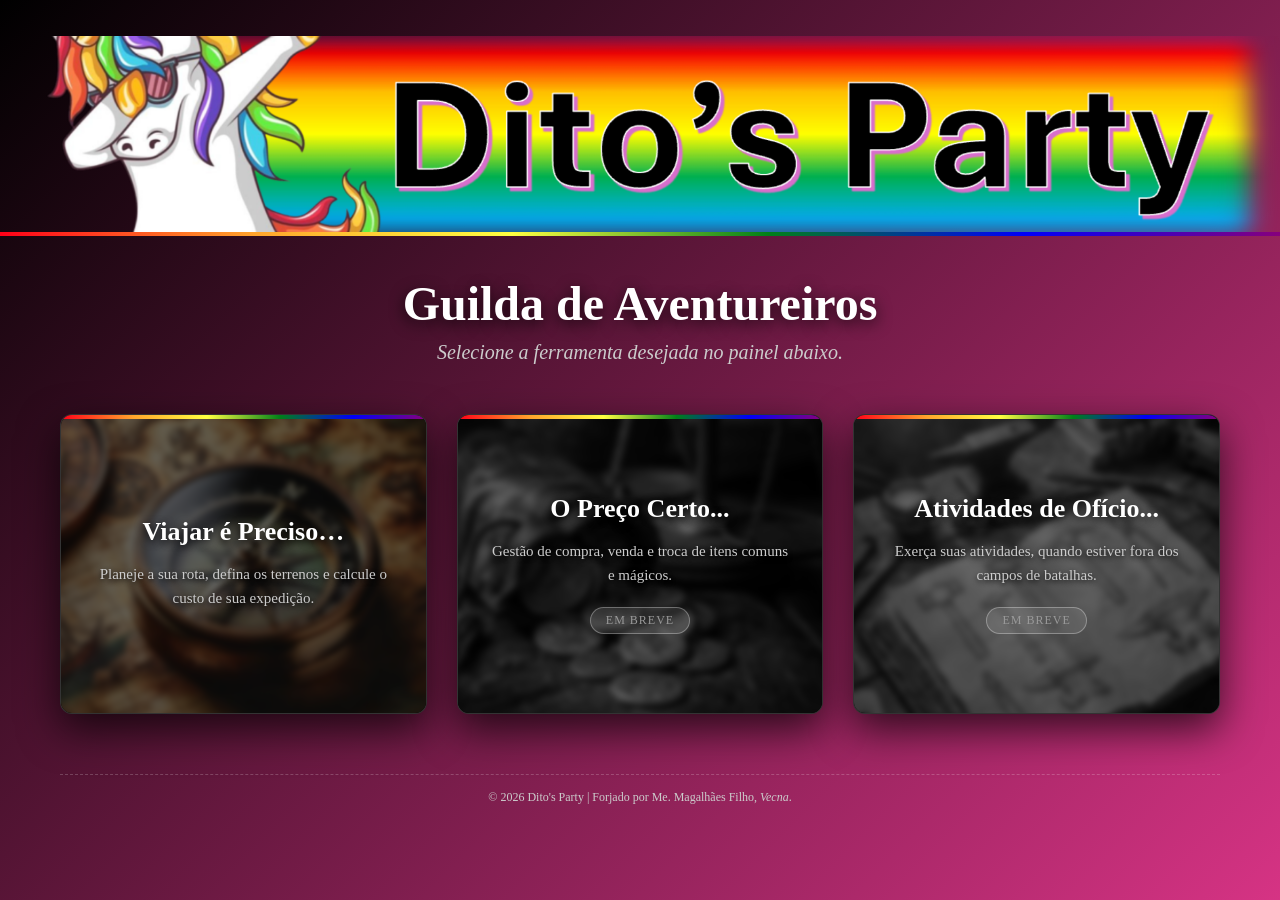
<file: index.html>
<!DOCTYPE html>
<html lang="pt-BR">
<head>
    <meta charset="UTF-8">
    <meta name="viewport" content="width=device-width, initial-scale=1.0">
    <title>Dito's Party</title>
    <link rel="stylesheet" href="style.css">
</head>
<body class="page-index">
    
    <!-- BANNER AGORA FICA AQUI EM CIMA, FORA DA GRELHA -->
    <div class="banner-full-top">
        <img src="img/banner-principal.png" alt="Banner Oficial Dito's Party">
    </div>

    <!-- Grelha Principal (Max 1200px e Centralizada) -->
    <div class="hub-wrapper">

        <!-- Cabeçalho Ocupa as 3 Colunas -->
        <div class="grid-span-3 header-container">
            <h1>Guilda de Aventureiros</h1>
            <p class="subtitle">Selecione a ferramenta desejada no painel abaixo.</p>
        </div>

        <!-- Cartão 1: Logística (1 Coluna) -->
        <a href="viagens.html" class="tool-card">
            <!-- A imagem de fundo (coloque um ficheiro bg-viagem.jpg na sua pasta img) -->
            <div class="card-bg" style="background-image: url('img/bg-viagem.jpeg');"></div>
            <div class="card-content">
                <h2>Viajar é Preciso…</h2>
                <p>Planeje a sua rota, defina os terrenos e calcule o custo de sua expedição.</p>
            </div>
        </a>

        <!-- Cartão 2: Mercado (1 Coluna) -->
        <a href="#" class="tool-card disabled">
            <div class="card-bg" style="background-image: url('img/bg-mercado.jpeg');"></div>
            <div class="card-content">
                <h2>O Preço Certo...</h2>
                <p>Gestão de compra, venda e troca de itens comuns e mágicos.</p>
                <span class="badge-breve">Em breve</span>
            </div>
        </a>

        <!-- Cartão 3: Fichas (1 Coluna) -->
        <a href="#" class="tool-card disabled">
            <div class="card-bg" style="background-image: url('img/bg-oficio.jpeg');"></div>
            <div class="card-content">
                <h2>Atividades de Ofício...</h2>
                <p>Exerça suas atividades, quando estiver fora dos campos de batalhas.</p>
                <span class="badge-breve">Em breve</span>
            </div>
        </a>

        <!-- Rodapé Ocupa as 3 Colunas -->
        <footer class="grid-span-3 site-footer">
            © 2026 Dito's Party | Forjado por Me. Magalhães Filho, <i>Vecna</i>.
        </footer>

    </div>
</body>
</html>
</file>
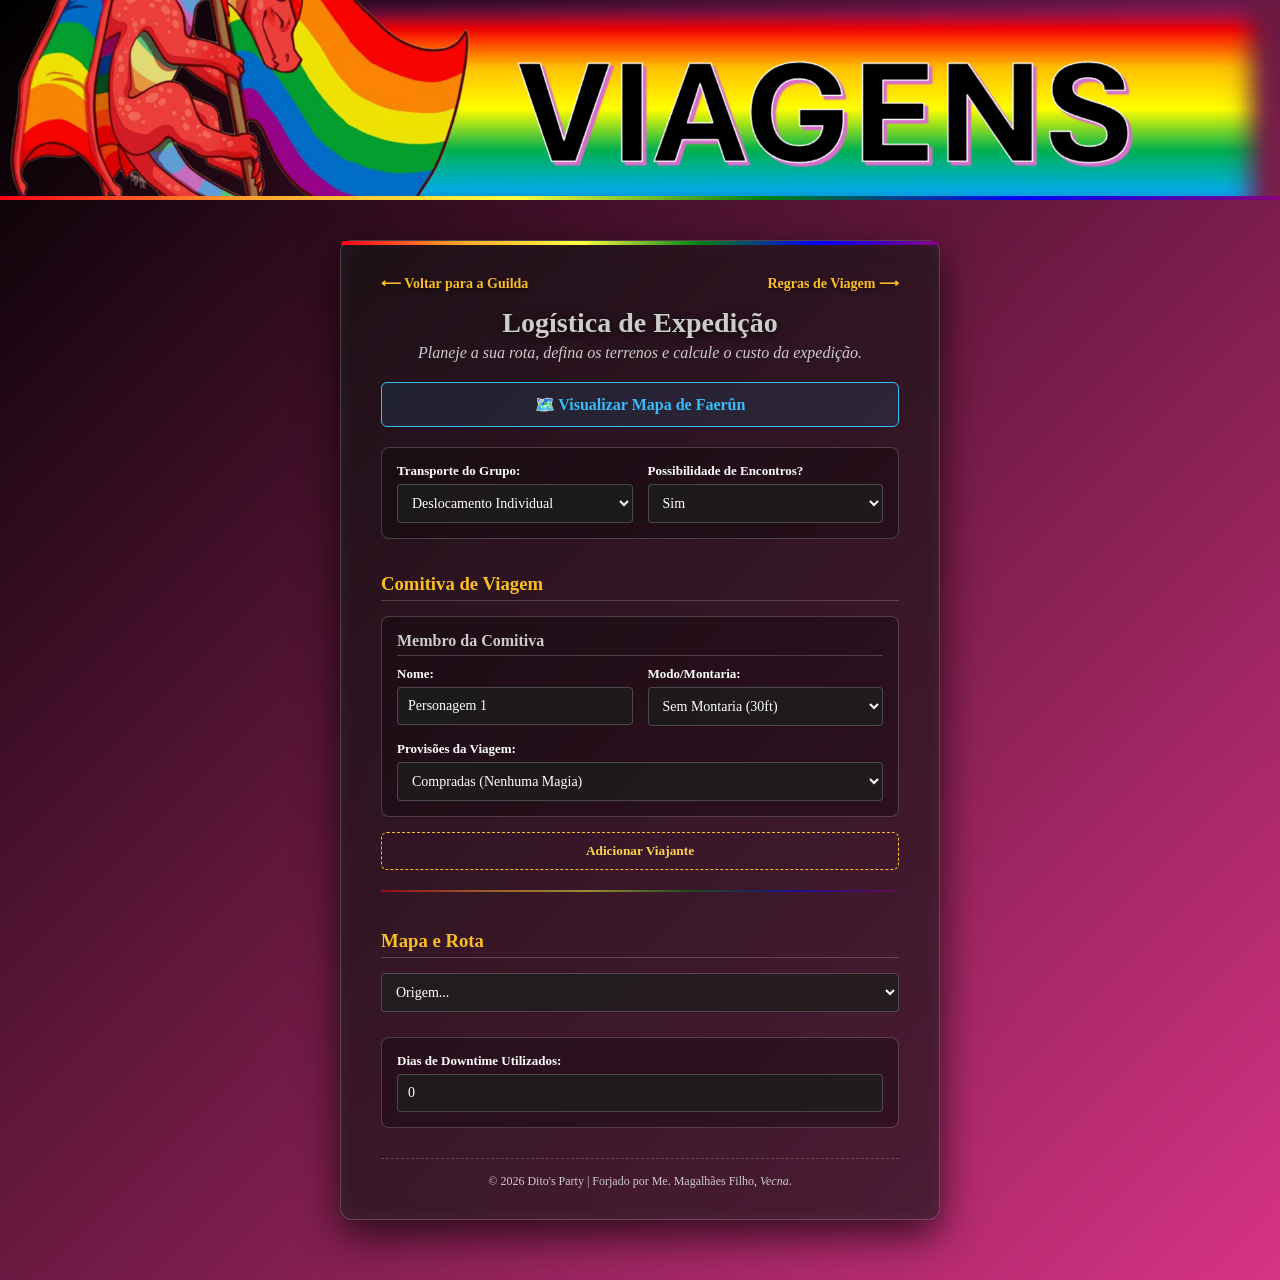
<file: viagens.html>
<!DOCTYPE html>
<html lang="pt-BR">
<head>
    <meta charset="UTF-8">
    <meta name="viewport" content="width=device-width, initial-scale=1.0">
    <title>Viagem - Dito's Party</title>
    <!-- 1. Carrega a identidade do servidor -->
    <link rel="stylesheet" href="style.css">
    <!-- 2. Carrega a mecânica do sistema de viagens -->
    <link rel="stylesheet" href="style-viagens.css">
</head>
<body class="page-viagens">
    
    <!-- BANNER GIGANTE FORA DA CAIXA -->
    <div class="banner-full-top">
        <!-- O style inline abaixo permite que você regule o enquadramento apenas deste dragão, sem afetar o unicórnio do index -->
        <img src="img/banner-viagens.png" alt="Banner Logística de Viagem" style="object-position: center 45%;">
    </div>

    <!-- CAIXA TRANSLÚCIDA DA CALCULADORA -->
    <div class="container">
        
        <div class="top-nav">
            <a href="index.html" class="return-link">⟵ Voltar para a Guilda</a>
            <a href="https://discord.com/channels/1296872896563511316/1424488553097859216" target="_blank" class="discord-rules-link">Regras de Viagem ⟶</a>
        </div>

        <header>
            <h1 style="color: var(--text-muted);">Logística de Expedição</h1>
            <p class="subtitle">Planeje a sua rota, defina os terrenos e calcule o custo da expedição.</p>
        </header>

        <button id="openMapBtn" class="map-btn">🗺️ Visualizar Mapa de Faerûn</button>
                
        <!-- Configuração Global -->
        <div class="control-panel">
            <div class="input-group">
                <label for="transportMode">Transporte do Grupo:</label>
                <select id="transportMode">
                    <option value="individual">Deslocamento Individual</option>
                    <option value="carroca">Carroça (Transporte Coletivo)</option>
                    <option value="caravana">Caravana Mercantil</option>
                    <option value="veleiro">Navio Veleiro (Costa)</option>
                    <option value="barco_fluvial">Barco Fluvial (Rios)</option>
                </select>
            </div>
            <div class="input-group">
                <label for="encounters">Possibilidade de Encontros?</label>
                <select id="encounters">
                    <option value="Sim (Preparem-se)">Sim</option>
                    <option value="Viagem Segura">Não</option>
                </select>
            </div>
        </div>

        <!-- Área Dinâmica dos Personagens -->
        <h3 class="section-title">Comitiva de Viagem</h3>
        <div id="characters-container"></div>
        <button id="addTravelerBtn" class="btn-add">Adicionar Viajante</button>

        <hr class="divider">
        <h3 class="section-title">Mapa e Rota</h3>

        <!-- Construtor de Rota -->
        <div id="route-builder">
            <div id="steps-container"></div>
        </div>

        <!-- Ajuste de Downtime (Agora no final da rota) -->
        <div class="input-group downtime-group">
            <label for="downtimeDays">Dias de Downtime Utilizados:</label>
            <input type="number" id="downtimeDays" value="0" min="0">
        </div>

        <!-- Área de Resumo e Discord -->
        <div id="summary-box" class="summary-box hidden">
            <div id="summary-content"></div>
            
            <hr class="divider">
            <h3 class="discord-title">Log para o Discord:</h3>
            <div class="discord-box">
                <pre id="discordText"></pre>
                <button id="copyBtn">📋 Copiar Texto</button>
            </div>
        </div>
        
        <footer class="site-footer">
            © 2026 Dito's Party | Forjado por Me. Magalhães Filho, <i>Vecna</i>. 
        </footer>

    </div>

    <!-- Modal do Mapa Interativo -->
    <div id="mapModal" class="map-modal hidden">
        <div class="map-modal-content">
            <button id="closeMapBtn" class="close-map-btn">Fechar Mapa</button>
            <p class="map-instructions">Use o Scroll do Mouse ou os Dedos para dar zoom, Clique e Arraste para mover.</p>
            <div id="mapContainer" class="map-container">
                <img id="mapImage" src="img/mapa-faerun.jpg" alt="Mapa da Costa da Espada">
            </div>
        </div>
    </div>

    <script src="dados.js"></script>
    <script src="script-viagens.js"></script>
</body>
</html>
</file>
<file: style.css>
/* =========================================================
   STYLE.CSS - IDENTIDADE GLOBAL ANIMADA (DITO'S PARTY)
   ========================================================= */
:root {
    --bg-input: rgba(30, 30, 30, 0.8);  /* Inputs semi-transparentes */
    --text-main: #ffffff;               /* Texto principal em branco puro para leitura máxima */
    --text-muted: #cccccc;              /* Texto secundário mais claro (cinza claro) */
    --border-color: rgba(255, 255, 255, 0.2); /* Bordas levemente mais visíveis */
    
    /* Novas cores de alto contraste para fundos escuros */
    --accent-primary: #fbbf24;          /* Dourado/Âmbar vibrante (Excelente legibilidade) */
    --accent-hover: #fcd34d;            /* Dourado claro para hover */
    --accent-blue: #38bdf8;             /* Azul celeste brilhante para botões de mapa */
    
    --rainbow-gradient: linear-gradient(90deg, #ff0018, #ffa52c, #ffff41, #008018, #0000f9, #86007d);
}

*, *::before, *::after { box-sizing: border-box; }

body {
    font-family: 'Georgia', serif;
    color: var(--text-main);
    display: flex;
    justify-content: center;
    align-items: center;
    padding: 40px 20px;
    margin: 0;
    min-height: 100vh;
    
    /* WALLPAPER ANIMADO */
    background: linear-gradient(-45deg, #0f0c20, #4b0082, #86007d, #d63384, #000000);
    background-size: 400% 400%;
    animation: animateBackground 15s ease infinite;
}

@keyframes animateBackground {
    0% { background-position: 0% 50%; }
    50% { background-position: 100% 50%; }
    100% { background-position: 0% 50%; }
}

/* Override para a Página Inicial (Permite o banner no topo e remove a centralização do body) */
body.page-index {
    display: block; 
    padding: 0;     
}

/* =========================================================
   ESTRUTURA BASE (GLASSMORPHISM / VIDRO FOSCO)
   ========================================================= */
.container {
    background-color: rgba(20, 20, 20, 0.65); /* Preto quase transparente */
    backdrop-filter: blur(12px); /* Borra o papel de parede atrás da caixa */
    -webkit-backdrop-filter: blur(12px); /* Suporte para Safari */
    padding: 30px 40px;
    border-radius: 12px;
    box-shadow: 0 15px 40px rgba(0, 0, 0, 0.7), inset 0 0 20px rgba(255, 255, 255, 0.05);
    border: 1px solid var(--border-color);
    width: 100%;
    max-width: 600px;
    display: flex;
    flex-direction: column;
    transition: transform 0.3s ease, box-shadow 0.3s ease;
}

/* Borda superior de arco-íris nas caixas */
.container::before {
    content: "";
    display: block;
    height: 4px;
    background: var(--rainbow-gradient);
    border-radius: 4px 4px 0 0;
    margin: -30px -40px 30px -40px; 
    width: calc(100% + 80px);
}

.top-nav {
    display: flex;
    justify-content: space-between;
    align-items: center;
    margin-bottom: 15px;
}

.return-link, .discord-rules-link { 
    display: inline-block; 
    color: var(--accent-primary); 
    text-decoration: none; 
    font-weight: bold; 
    font-size: 14px;
    transition: color 0.2s;
    text-shadow: 0 2px 4px rgba(0,0,0,0.5); /* Sombra para leitura no fundo de vidro */
}

.return-link:hover, .discord-rules-link:hover { 
    text-decoration: underline; 
    color: var(--accent-hover);
}

/* =========================================================
   TIPOGRAFIA E FORMS GERAIS
   ========================================================= */
header { text-align: center; margin-bottom: 20px; }
h1 { font-size: 28px; margin: 0 0 5px 0; color: #ffffff; text-shadow: 0 2px 10px rgba(0,0,0,0.8); }
.subtitle { font-style: italic; margin: 0; color: var(--text-muted); }

.section-title { 
    color: var(--accent-primary); 
    margin-bottom: 15px; 
    border-bottom: 1px solid var(--border-color); 
    padding-bottom: 5px; 
}

.divider { 
    border: none; height: 2px; 
    background: var(--rainbow-gradient); 
    opacity: 0.5; margin: 20px 0; border-radius: 2px;
}

.site-footer { 
    text-align: center; margin-top: 30px; font-size: 12px; 
    color: var(--text-muted); border-top: 1px dashed var(--border-color); padding-top: 15px; 
}

.input-group { display: flex; flex-direction: column; width: 100%; }
.input-group label { font-size: 13px; font-weight: bold; margin-bottom: 5px; color: var(--text-main); }

input[type="text"], input[type="number"], select {
    width: 100%; padding: 10px; padding-right: 25px; 
    font-family: 'Georgia', serif; font-size: 14px; 
    color: #ffffff; background-color: var(--bg-input); 
    border: 1px solid var(--border-color); border-radius: 4px; 
    outline: none; transition: 0.2s;
}
input:focus, select:focus { border-color: var(--accent-primary); box-shadow: 0 0 8px rgba(214, 51, 132, 0.6); }
input:disabled, select:disabled { opacity: 0.6; cursor: not-allowed; }

/* =========================================================
   ESTILOS EXCLUSIVOS DO HUB (INDEX) - LAYOUT EM GRELHA 3FR
   ========================================================= */

/* Limpa margens padrão e permite o wallpaper animado brilhar */
/* Limpa margens padrão do topo para o banner encostar no teto */
body.page-index, body.page-viagens {
    display: flex;
    flex-direction: column;
    align-items: center;
    padding: 0 0 60px 0; 
}

/* O Contentor Mestre (Adicionado padding lateral para proteger o mobile) */
.hub-wrapper {
    display: grid;
    grid-template-columns: repeat(3, 1fr);
    gap: 30px;
    width: 100%;
    max-width: 1200px;
    padding: 0 20px; 
    margin: 0 auto;
}

/* Classe utilitária para fazer itens ocuparem as 3 colunas (Banner, Título e Rodapé) */
.grid-span-3 {
    grid-column: span 3;
}

/* Responsividade: Se o ecrã for pequeno (telemóvel), passa para 1 coluna */
@media (max-width: 900px) {
    .hub-wrapper {
        grid-template-columns: 1fr;
    }
    .grid-span-3 {
        grid-column: span 1;
    }
}

/* Banner Principal */
.banner-full-top {
    position: relative; /* Necessário para a linha colorida grudar na base */
    width: 100%;
    height: 200px; /* AUMENTE OU DIMINUA AQUI para mostrar mais ou menos do unicórnio */
    overflow: hidden;
    margin-bottom: 40px;
    /* O sombreado escuro foi removido daqui */
}

/* Cria a linha arco-íris exata na parte inferior do banner */
.banner-full-top::after {
    content: "";
    position: absolute;
    bottom: 0;
    left: 0;
    right: 0;
    height: 4px; /* Pode deixar com 4px se quiser igual aos cards, ou 6px para mais destaque */
    background: var(--rainbow-gradient);
    z-index: 10;
}

.banner-full-top img {
    width: 100%;
    height: 100%;
    object-fit: cover; /* Faz preencher todo o espaço e corta as sobras (pernas) */
    object-position: center 47%; /* Foca a câmera mais para cima, priorizando o chifre/rosto */
}

/* Aumenta o tamanho da fonte do subtítulo */
.header-container .subtitle {
    font-size: 20px; /* AUMENTE OU DIMINUA AQUI (O padrão era ~15px) */
    margin-top: 10px;
    color: var(--text-muted);
}

/* Cabeçalho Maior */
.header-container {
    text-align: center;
    margin-bottom: 20px;
}
.header-container h1 {
    font-size: 3.0rem; /* Título Gigante */
    color: #ffffff;
    margin: 0 0 10px 0;
    text-shadow: 0 4px 15px rgba(0,0,0,0.8);
}

/* ---------------------------------------------------------
   CARTÕES TEMÁTICOS (1FR CADA)
   --------------------------------------------------------- */
.tool-card {
    position: relative;
    border-radius: 12px;
    overflow: hidden; /* Mantém a imagem presa nos cantos redondos */
    border: 1px solid var(--border-color);
    box-shadow: 0 15px 40px rgba(0, 0, 0, 0.7);
    text-decoration: none;
    display: block;
    min-height: 300px;
    transition: transform 0.3s ease, box-shadow 0.3s ease;
    background-color: #000; /* Fundo base para o caso da imagem demorar a carregar */
}

/* Linha Arco-íris no Topo do Cartão */
.tool-card::before {
    content: "";
    position: absolute;
    top: 0; left: 0; right: 0; height: 4px;
    background: var(--rainbow-gradient);
    z-index: 3;
}

/* A Imagem Desfocada no Fundo */
.card-bg {
    position: absolute;
    top: -15px; left: -15px; right: -15px; bottom: -15px; /* Margem extra para não mostrar bordas transparentes no blur */
    background-size: cover;
    background-position: center;
    filter: blur(3px) brightness(0.4); /* Aplica o blur e escurece a imagem */
    z-index: 1;
    transition: transform 0.5s ease, filter 0.5s ease;
}

/* Efeito Hover - Levanta o Cartão e Foca a Imagem */
.tool-card:hover {
    transform: translateY(-8px);
    box-shadow: 0 25px 50px rgba(0, 0, 0, 0.9);
}
.tool-card:hover .card-bg {
    transform: scale(1.05);
    filter: blur(1px) brightness(0.6); /* Reduz o blur ao passar o rato */
}

/* Conteúdo de Texto no Ficheiro */
.card-content {
    position: relative;
    z-index: 2;
    padding: 40px 30px;
    text-align: center;
    display: flex;
    flex-direction: column;
    justify-content: center;
    align-items: center;
    height: 100%;
    box-sizing: border-box;
}

.card-content h2 {
    color: #ffffff;
    font-size: 26px;
    margin: 0 0 15px 0;
    text-shadow: 0 2px 8px rgba(0,0,0,0.9);
}

.card-content p {
    color: var(--text-muted);
    font-size: 15px;
    line-height: 1.6;
    margin: 0;
    text-shadow: 0 2px 5px rgba(0,0,0,0.9);
    transition: color 0.3s ease;
}
.tool-card:hover .card-content p {
    color: #ffffff;
}

/* Selo "Em Breve" */
.badge-breve {
    margin-top: 20px;
    display: inline-block;
    padding: 5px 15px;
    background-color: rgba(255, 255, 255, 0.1);
    border: 1px solid rgba(255, 255, 255, 0.3);
    border-radius: 20px;
    font-size: 12px;
    text-transform: uppercase;
    letter-spacing: 1px;
    color: #999;
}

/* Cartões Inativos (Mercado e Fichas) */
.tool-card.disabled {
    cursor: not-allowed;
}
.tool-card.disabled .card-bg {
    filter: blur(3px) brightness(0.4) grayscale(1);
}
.tool-card.disabled:hover {
    transform: none;
    box-shadow: 0 15px 40px rgba(0, 0, 0, 0.7);
}
.tool-card.disabled:hover .card-bg {
    transform: none;
    filter: blur(1px) brightness(0.6) grayscale(1);
}

/* =========================================================
   BOTÕES DO INDEX
   ========================================================= */
.btn-white {
    background-color: rgba(255, 255, 255, 0.95);
    color: #86007d; 
    padding: 15px 20px;
    font-size: 18px;
    font-weight: bold;
    border-radius: 6px;
    cursor: pointer;
    transition: all 0.3s ease;
    display: inline-block;
    text-decoration: none;
    width: 100%;
    box-sizing: border-box;
    box-shadow: 0 4px 15px rgba(0,0,0,0.4);
}

.btn-white:hover {
    background-color: #ffffff;
    box-shadow: 0 0 25px rgba(255, 255, 255, 0.8);
    transform: scale(1.02);
}

.btn-disabled {
    background-color: #444;
    color: #999;
    box-shadow: none;
    cursor: not-allowed;
}

.btn-disabled:hover {
    background-color: #444;
    transform: none;
    box-shadow: none;
}
</file>
<file: style-viagens.css>
/* =========================================================
   STYLE-VIAGENS.CSS - REGRAS EXCLUSIVAS DA CALCULADORA
   ========================================================= */

/* Paineis Superiores (Semi-transparentes para manter o Glassmorphism) */
.control-panel {
    display: grid; grid-template-columns: 1fr 1fr; gap: 15px;
    background-color: rgba(0, 0, 0, 0.3); padding: 15px;
    border-radius: 8px; border: 1px solid var(--border-color); margin-bottom: 15px;
}

/* Fichas de Personagem */
.char-card {
    background-color: rgba(0, 0, 0, 0.3); border: 1px solid var(--border-color);
    padding: 15px; border-radius: 8px; margin-bottom: 10px;
    position: relative; animation: fadeIn 0.3s;
}
.char-header { display: flex; justify-content: space-between; align-items: center; margin-bottom: 10px; border-bottom: 1px solid var(--border-color); padding-bottom: 5px; }
.char-card-title { font-weight: bold; color: var(--text-muted); }
.char-grid { display: grid; grid-template-columns: 1fr 1fr; gap: 15px; }

/* Botões Específicos */
.btn-add { 
    background-color: transparent; color: var(--accent-hover); 
    border: 1px dashed var(--accent-primary); 
    padding: 10px; border-radius: 6px; cursor: pointer; font-weight: bold; 
    margin-top: 5px; font-family: 'Georgia', serif; transition: 0.2s;
}
.btn-add:hover { background-color: rgba(214, 51, 132, 0.15); border-color: var(--accent-hover); }

.btn-remove { 
    background-color: #a81c1c; color: white; border: none; padding: 5px 10px; 
    border-radius: 4px; cursor: pointer; font-size: 12px; font-weight: bold; transition: 0.2s;
}
.btn-remove:hover { background-color: #dc2626; }

/* Construtor de Rotas & Downtime */
.step-wrapper { display: flex; flex-direction: column; align-items: center; margin-bottom: 15px; animation: fadeIn 0.3s; }
.step-arrow { color: var(--accent-primary); font-size: 24px; margin-bottom: 5px; text-shadow: 0 0 5px rgba(214,51,132,0.5); }
.step-row { display: flex; gap: 10px; width: 100%; }

.downtime-group {
    margin-top: 10px; padding: 15px; background-color: rgba(0, 0, 0, 0.3); 
    border: 1px solid var(--border-color); border-radius: 8px;
}

/* Caixa de Resumo e Discord */
.summary-box { background-color: rgba(0, 0, 0, 0.4); border: 1px solid var(--border-color); border-radius: 8px; padding: 15px; margin-top: 20px;}
.summary-box.hidden { display: none; }
.summary-box p { margin: 8px 0; font-size: 15px; }
.cost-highlight { background-color: var(--accent-primary); color: white; padding: 2px 8px; border-radius: 4px; font-weight: bold; box-shadow: 0 0 8px rgba(214,51,132,0.5); }

.discord-title { font-size: 16px; color: var(--text-main); margin-bottom: 10px; }
.discord-box { background-color: #1e1f22; border-radius: 6px; padding: 12px; border: 1px solid #111214; }
.discord-box pre { margin: 0; white-space: pre-wrap; font-family: 'Consolas', monospace; font-size: 14px; color: #dbdee1; line-height: 1.5; }
#copyBtn { margin-top: 15px; background-color: #5865F2; color: white; border: none; padding: 10px; border-radius: 6px; cursor: pointer; font-weight: bold; width: 100%; transition: 0.2s;}
#copyBtn:hover { background-color: #4752C4; }
#copyBtn.copied { background-color: #23a559; }

/* Modal do Mapa Interativo */
.map-btn {
    background-color: transparent; color: var(--accent-blue); 
    border: 1px solid var(--accent-blue);
    padding: 12px 20px; font-size: 16px; font-family: 'Georgia', serif; font-weight: bold;
    cursor: pointer; border-radius: 6px; width: 100%; margin-bottom: 20px;
    transition: 0.2s; background-color: rgba(14, 165, 233, 0.1);
}
.map-btn:hover { background-color: var(--accent-blue); color: white; box-shadow: 0 0 15px rgba(14,165,233,0.5); }

.map-modal {
    position: fixed; top: 0; left: 0; width: 100%; height: 100%;
    background-color: rgba(0, 0, 0, 0.9); z-index: 1000;
    display: flex; justify-content: center; align-items: center; backdrop-filter: blur(8px);
}
.map-modal.hidden { display: none; }

.map-modal-content {
    position: relative; width: 95vw; height: 95vh;
    background-color: rgba(20, 20, 20, 0.9); border: 1px solid var(--border-color);
    border-radius: 12px; display: flex; flex-direction: column; box-shadow: 0 0 50px rgba(0,0,0,0.8);
}
.close-map-btn {
    align-self: center; margin-top: 15px; background-color: #a81c1c;
    color: white; border: none; padding: 10px 20px; font-weight: bold;
    border-radius: 6px; cursor: pointer; z-index: 1001; transition: 0.2s;
}
.close-map-btn:hover { background-color: #dc2626; }

.map-instructions { text-align: center; color: var(--text-muted); margin: 15px 0 5px 0; font-size: 14px; }
.map-container {
    flex-grow: 1; overflow: hidden; position: relative; cursor: grab;
    margin: 10px; border: 1px solid var(--border-color); background-color: #000; border-radius: 6px;
    touch-action: none;
}
.map-container:active { cursor: grabbing; }
#mapImage { position: absolute; transform-origin: 0 0; pointer-events: none; }

@keyframes fadeIn { from { opacity: 0; transform: translateY(-10px); } to { opacity: 1; transform: translateY(0); } }
</file>
